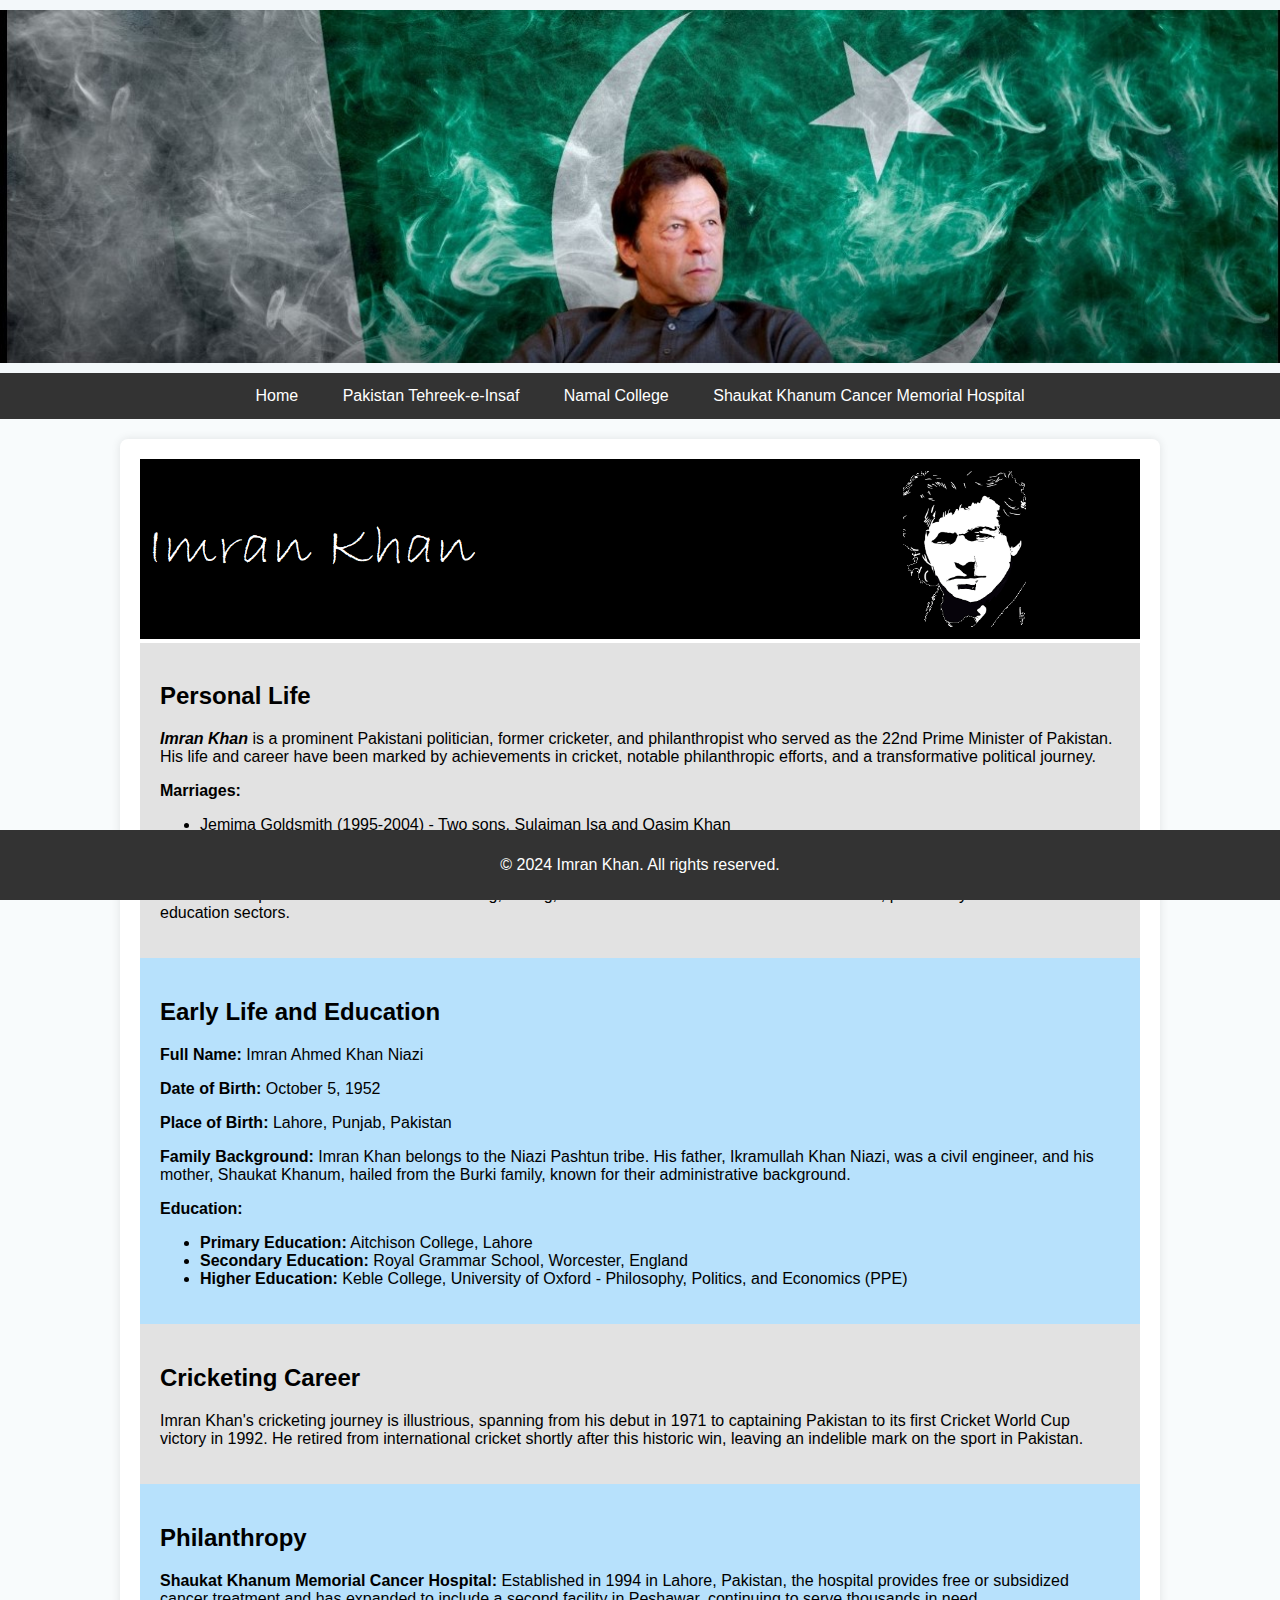
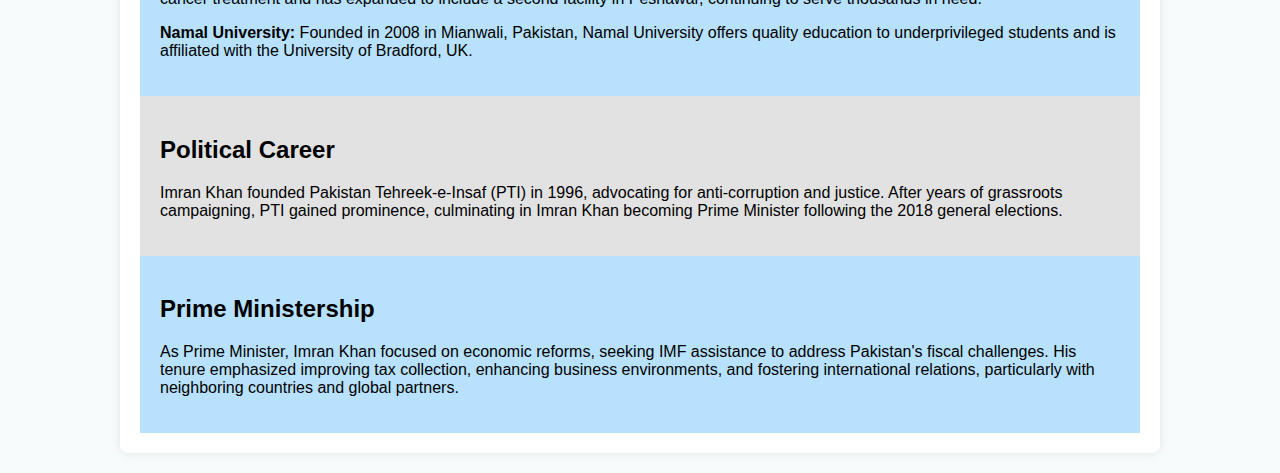
<file: index.html>
<!doctype html>
<html lang="en">
  <head>
    <meta charset="UTF-8" >
    <meta name="viewport" content="width=device-width, initial-scale=1.0">
    <meta
      name="description"
      content="A website on Imran Khan. Personal Info, His political struggles and what he did for the society"
    >
    <meta
      name="keywords"
      content="imran, khan, pti, skcmh, namal, pakistan, PML-N"
    >
    <meta name="author" content="Imran Khan">
    <link rel="stylesheet" href="./assets/css/style.css" >
    <title>Imran Khan</title>
  </head>
  <body>
    <header>
      <img
        src="./assets/images/banner.jpg"
        alt="Imran Khan’s image with Pakistani flag in background"
      >
    </header>
    <nav>
      <a href="index.html" aria-label="Home">Home</a>
      <a href="pti.html" aria-label="PTI">Pakistan Tehreek-e-Insaf</a>
      <a href="namal.html" aria-label="Namal College">Namal College</a>
      <a href="skcmh.html" aria-label="Cancer Hospital"
      >Shaukat Khanum Cancer Memorial Hospital</a
      >
    </nav>

    <div class="main-content">
      <img
        src="./assets/images/icon.png"
        alt="Imran Khan image"
      >
      <section class="background-silver">
        <h2>Personal Life</h2>
        <p>
          <em><strong>Imran Khan</strong></em> is a prominent Pakistani
          politician, former cricketer, and philanthropist who served as the
          22nd Prime Minister of Pakistan. His life and career have been marked
          by achievements in cricket, notable philanthropic efforts, and a
          transformative political journey.
        </p>
        <p><strong>Marriages:</strong></p>
        <ul>
          <li>
            Jemima Goldsmith (1995-2004) - Two sons, Sulaiman Isa and Qasim Khan
          </li>
          <li>Reham Khan (2015, divorced the same year)</li>
          <li>Bushra Bibi (married in 2018)</li>
        </ul>
        <p>
          Imran Khan's personal interests include reading, writing, and active
          involvement in charitable activities, particularly in healthcare and
          education sectors.
        </p>
      </section>

      <section class="background-lightblue">
        <h2>Early Life and Education</h2>
        <p><strong>Full Name:</strong> Imran Ahmed Khan Niazi</p>
        <p><strong>Date of Birth:</strong> October 5, 1952</p>
        <p><strong>Place of Birth:</strong> Lahore, Punjab, Pakistan</p>
        <p>
          <strong>Family Background:</strong> Imran Khan belongs to the Niazi
          Pashtun tribe. His father, Ikramullah Khan Niazi, was a civil
          engineer, and his mother, Shaukat Khanum, hailed from the Burki
          family, known for their administrative background.
        </p>
        <p><strong>Education:</strong></p>
        <ul>
          <li><strong>Primary Education:</strong> Aitchison College, Lahore</li>
          <li>
            <strong>Secondary Education:</strong> Royal Grammar School,
            Worcester, England
          </li>
          <li>
            <strong>Higher Education:</strong> Keble College, University of
            Oxford - Philosophy, Politics, and Economics (PPE)
          </li>
        </ul>
      </section>

      <section class="background-silver">
        <h2>Cricketing Career</h2>
        <p>
          Imran Khan's cricketing journey is illustrious, spanning from his
          debut in 1971 to captaining Pakistan to its first Cricket World Cup
          victory in 1992. He retired from international cricket shortly after
          this historic win, leaving an indelible mark on the sport in Pakistan.
        </p>
      </section>

      <section class="background-lightblue">
        <h2>Philanthropy</h2>
        <p>
          <strong>Shaukat Khanum Memorial Cancer Hospital:</strong> Established
          in 1994 in Lahore, Pakistan, the hospital provides free or subsidized
          cancer treatment and has expanded to include a second facility in
          Peshawar, continuing to serve thousands in need.
        </p>
        <p>
          <strong>Namal University:</strong> Founded in 2008 in Mianwali,
          Pakistan, Namal University offers quality education to underprivileged
          students and is affiliated with the University of Bradford, UK.
        </p>
      </section>

      <section class="background-silver">
        <h2>Political Career</h2>
        <p>
          Imran Khan founded Pakistan Tehreek-e-Insaf (PTI) in 1996, advocating
          for anti-corruption and justice. After years of grassroots
          campaigning, PTI gained prominence, culminating in Imran Khan becoming
          Prime Minister following the 2018 general elections.
        </p>
      </section>

      <section class="background-lightblue">
        <h2>Prime Ministership</h2>
        <p>
          As Prime Minister, Imran Khan focused on economic reforms, seeking IMF
          assistance to address Pakistan's fiscal challenges. His tenure
          emphasized improving tax collection, enhancing business environments,
          and fostering international relations, particularly with neighboring
          countries and global partners.
        </p>
      </section>
    </div>
    <footer>
      <p>&copy; 2024 Imran Khan. All rights reserved.</p>
    </footer>
  </body>
</html>
</file>
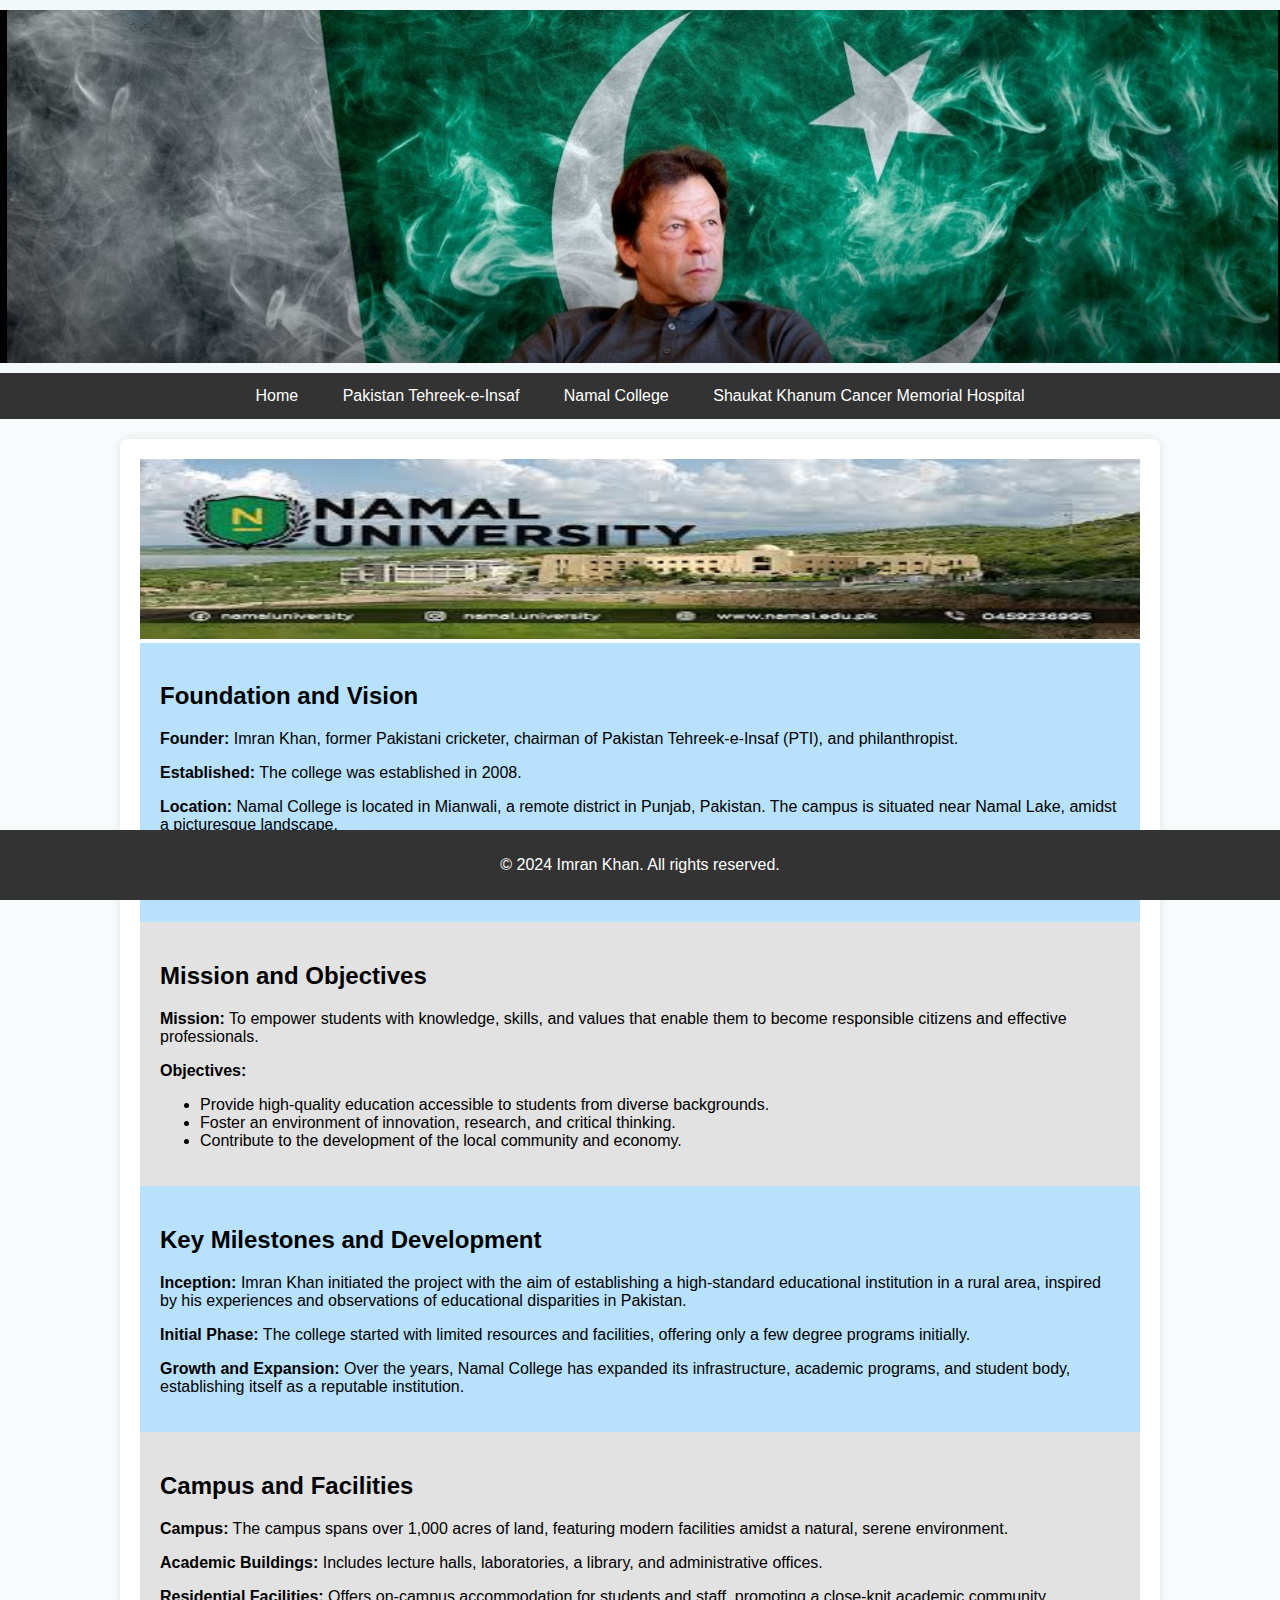
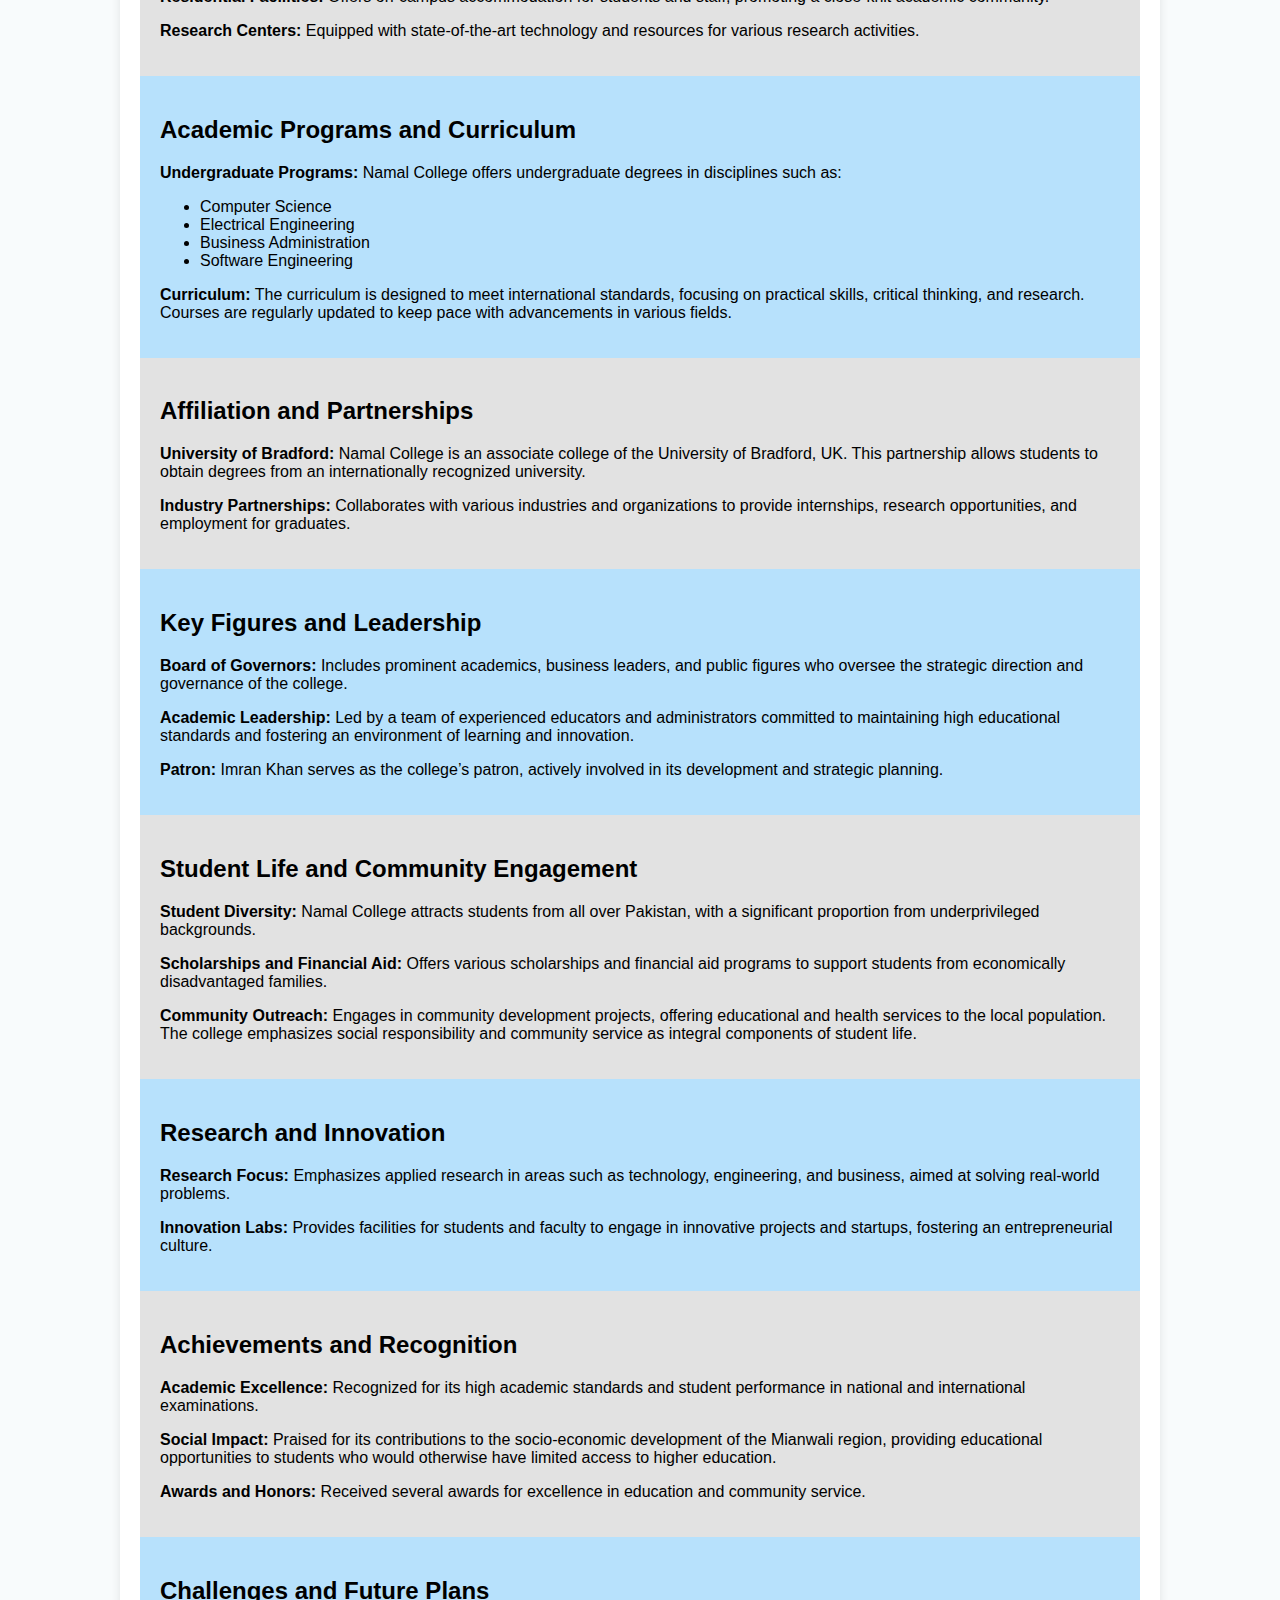
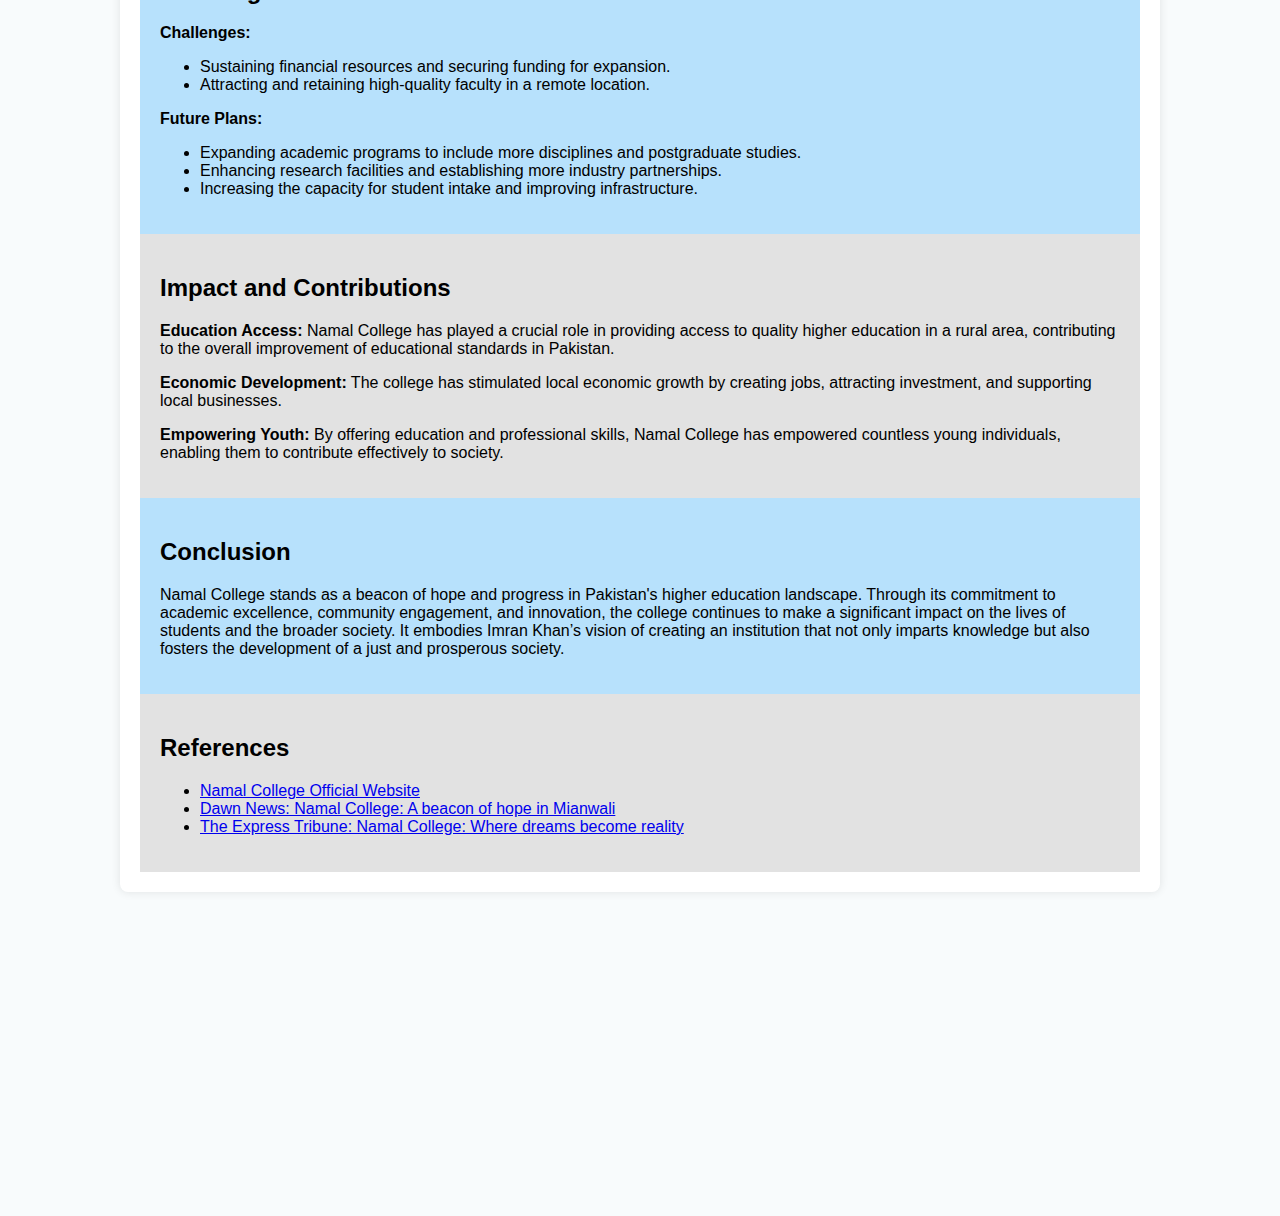
<file: namal.html>
<!doctype html>
<html lang="en">
  <head>
    <meta charset="UTF-8" >
    <meta name="viewport" content="width=device-width, initial-scale=1.0">
    <meta
      name="description"
      content="A website on Imran Khan. Personal Info, His political struggles and what he did for the society"
    >
    <meta
      name="keywords"
      content="imran, khan, pti, skcmh, namal, pakistan, PML-N"
    >
    <meta name="author" content="Imran Khan">
    <link rel="stylesheet" href="./assets/css/style.css" >
    <title>Imran Khan</title>
  </head>
  <body>
    <header>
      <img
        src="./assets/images/banner.jpg"
        alt="Imran Khan’s image with Pakistani flag in background"
      >
    </header>
    <nav>
      <a href="index.html" aria-label="Home">Home</a>
      <a href="pti.html" aria-label="PTI">Pakistan Tehreek-e-Insaf</a>
      <a href="namal.html" aria-label="Namal College">Namal College</a>
      <a href="skcmh.html" aria-label="Cancer Hospital"
        >Shaukat Khanum Cancer Memorial Hospital</a
      >
    </nav>
    
    <div class="main-content">
      <img
        src="./assets/images/namal banner.jpeg"
        alt="PTI Flag"
      >
      <section class="background-lightblue">
        <h2>Foundation and Vision</h2>
        <p>
          <strong>Founder:</strong> Imran Khan, former Pakistani cricketer,
          chairman of Pakistan Tehreek-e-Insaf (PTI), and philanthropist.
        </p>
        <p>
          <strong>Established:</strong> The college was established in 2008.
        </p>
        <p>
          <strong>Location:</strong> Namal College is located in Mianwali, a
          remote district in Punjab, Pakistan. The campus is situated near Namal
          Lake, amidst a picturesque landscape.
        </p>
        <p>
          <strong>Vision:</strong> The primary vision behind Namal College is to
          provide quality higher education and create opportunities for students
          from rural areas. It aims to foster academic excellence and contribute
          to the socio-economic development of the region.
        </p>
      </section>

      <section class="background-silver">
        <h2>Mission and Objectives</h2>
        <p>
          <strong>Mission:</strong> To empower students with knowledge, skills,
          and values that enable them to become responsible citizens and
          effective professionals.
        </p>
        <p><strong>Objectives:</strong></p>
        <ul>
          <li>
            Provide high-quality education accessible to students from diverse
            backgrounds.
          </li>
          <li>
            Foster an environment of innovation, research, and critical
            thinking.
          </li>
          <li>
            Contribute to the development of the local community and economy.
          </li>
        </ul>
      </section>

      <section class="background-lightblue">
        <h2>Key Milestones and Development</h2>
        <p>
          <strong>Inception:</strong> Imran Khan initiated the project with the
          aim of establishing a high-standard educational institution in a rural
          area, inspired by his experiences and observations of educational
          disparities in Pakistan.
        </p>
        <p>
          <strong>Initial Phase:</strong> The college started with limited
          resources and facilities, offering only a few degree programs
          initially.
        </p>
        <p>
          <strong>Growth and Expansion:</strong> Over the years, Namal College
          has expanded its infrastructure, academic programs, and student body,
          establishing itself as a reputable institution.
        </p>
      </section>

      <section class="background-silver">
        <h2>Campus and Facilities</h2>
        <p>
          <strong>Campus:</strong> The campus spans over 1,000 acres of land,
          featuring modern facilities amidst a natural, serene environment.
        </p>
        <p>
          <strong>Academic Buildings:</strong> Includes lecture halls,
          laboratories, a library, and administrative offices.
        </p>
        <p>
          <strong>Residential Facilities:</strong> Offers on-campus
          accommodation for students and staff, promoting a close-knit academic
          community.
        </p>
        <p>
          <strong>Research Centers:</strong> Equipped with state-of-the-art
          technology and resources for various research activities.
        </p>
      </section>

      <section class="background-lightblue">
        <h2>Academic Programs and Curriculum</h2>
        <p>
          <strong>Undergraduate Programs:</strong> Namal College offers
          undergraduate degrees in disciplines such as:
        </p>
        <ul>
          <li>Computer Science</li>
          <li>Electrical Engineering</li>
          <li>Business Administration</li>
          <li>Software Engineering</li>
        </ul>
        <p>
          <strong>Curriculum:</strong> The curriculum is designed to meet
          international standards, focusing on practical skills, critical
          thinking, and research. Courses are regularly updated to keep pace
          with advancements in various fields.
        </p>
      </section>

      <section class="background-silver">
        <h2>Affiliation and Partnerships</h2>
        <p>
          <strong>University of Bradford:</strong> Namal College is an associate
          college of the University of Bradford, UK. This partnership allows
          students to obtain degrees from an internationally recognized
          university.
        </p>
        <p>
          <strong>Industry Partnerships:</strong> Collaborates with various
          industries and organizations to provide internships, research
          opportunities, and employment for graduates.
        </p>
      </section>

      <section class="background-lightblue">
        <h2>Key Figures and Leadership</h2>
        <p>
          <strong>Board of Governors:</strong> Includes prominent academics,
          business leaders, and public figures who oversee the strategic
          direction and governance of the college.
        </p>
        <p>
          <strong>Academic Leadership:</strong> Led by a team of experienced
          educators and administrators committed to maintaining high educational
          standards and fostering an environment of learning and innovation.
        </p>
        <p>
          <strong>Patron:</strong> Imran Khan serves as the college’s patron,
          actively involved in its development and strategic planning.
        </p>
      </section>

      <section class="background-silver">
        <h2>Student Life and Community Engagement</h2>
        <p>
          <strong>Student Diversity:</strong> Namal College attracts students
          from all over Pakistan, with a significant proportion from
          underprivileged backgrounds.
        </p>
        <p>
          <strong>Scholarships and Financial Aid:</strong> Offers various
          scholarships and financial aid programs to support students from
          economically disadvantaged families.
        </p>
        <p>
          <strong>Community Outreach:</strong> Engages in community development
          projects, offering educational and health services to the local
          population. The college emphasizes social responsibility and community
          service as integral components of student life.
        </p>
      </section>

      <section class="background-lightblue">
        <h2>Research and Innovation</h2>
        <p>
          <strong>Research Focus:</strong> Emphasizes applied research in areas
          such as technology, engineering, and business, aimed at solving
          real-world problems.
        </p>
        <p>
          <strong>Innovation Labs:</strong> Provides facilities for students and
          faculty to engage in innovative projects and startups, fostering an
          entrepreneurial culture.
        </p>
      </section>

      <section class="background-silver">
        <h2>Achievements and Recognition</h2>
        <p>
          <strong>Academic Excellence:</strong> Recognized for its high academic
          standards and student performance in national and international
          examinations.
        </p>
        <p>
          <strong>Social Impact:</strong> Praised for its contributions to the
          socio-economic development of the Mianwali region, providing
          educational opportunities to students who would otherwise have limited
          access to higher education.
        </p>
        <p>
          <strong>Awards and Honors:</strong> Received several awards for
          excellence in education and community service.
        </p>
      </section>

      <section class="background-lightblue">
        <h2>Challenges and Future Plans</h2>
        <p><strong>Challenges:</strong></p>
        <ul>
          <li>
            Sustaining financial resources and securing funding for expansion.
          </li>
          <li>
            Attracting and retaining high-quality faculty in a remote location.
          </li>
        </ul>
        <p><strong>Future Plans:</strong></p>
        <ul>
          <li>
            Expanding academic programs to include more disciplines and
            postgraduate studies.
          </li>
          <li>
            Enhancing research facilities and establishing more industry
            partnerships.
          </li>
          <li>
            Increasing the capacity for student intake and improving
            infrastructure.
          </li>
        </ul>
      </section>

      <section class="background-silver">
        <h2>Impact and Contributions</h2>
        <p>
          <strong>Education Access:</strong> Namal College has played a crucial
          role in providing access to quality higher education in a rural area,
          contributing to the overall improvement of educational standards in
          Pakistan.
        </p>
        <p>
          <strong>Economic Development:</strong> The college has stimulated
          local economic growth by creating jobs, attracting investment, and
          supporting local businesses.
        </p>
        <p>
          <strong>Empowering Youth:</strong> By offering education and
          professional skills, Namal College has empowered countless young
          individuals, enabling them to contribute effectively to society.
        </p>
      </section>

      <section class="background-lightblue">
        <h2>Conclusion</h2>
        <p>
          Namal College stands as a beacon of hope and progress in Pakistan's
          higher education landscape. Through its commitment to academic
          excellence, community engagement, and innovation, the college
          continues to make a significant impact on the lives of students and
          the broader society. It embodies Imran Khan’s vision of creating an
          institution that not only imparts knowledge but also fosters the
          development of a just and prosperous society.
        </p>
      </section>

      <section class="background-ref">
        <h2>References</h2>
        <ul>
          <li>
            <a href="https://www.namal.edu.pk/" target="_blank"
              >Namal College Official Website</a
            >
          </li>
          <li>
            <a href="https://www.dawn.com/news/1504260" target="_blank"
              >Dawn News: Namal College: A beacon of hope in Mianwali</a
            >
          </li>
          <li>
            <a
              href="https://tribune.com.pk/story/1521458/namal-college-where-dreams-become-reality"
              target="_blank"
              >The Express Tribune: Namal College: Where dreams become
              reality</a
            >
          </li>
        </ul>
      </section>
    </div>
    <iframe
      src="https://www.google.com/maps/embed?pb=!1m18!1m12!1m3!1d3358.1735023156516!2d71.78701218915735!3d32.68143152107322!2m3!1f0!2f0!3f0!3m2!1i1024!2i768!4f13.1!3m3!1m2!1s0x392730edd7b69295%3A0x555ce28c5c807cd9!2sNamal%20University%20Mianwali!5e0!3m2!1sen!2suk!4v1718872471274!5m2!1sen!2suk"
      width="100%"
      height="300"
      style="border: 0"
      allowfullscreen=""
      loading="lazy"
      referrerpolicy="no-referrer-when-downgrade"
    ></iframe>
    <footer>
      <p>&copy; 2024 Imran Khan. All rights reserved.</p>
    </footer>
  </body>
</html>
</file>
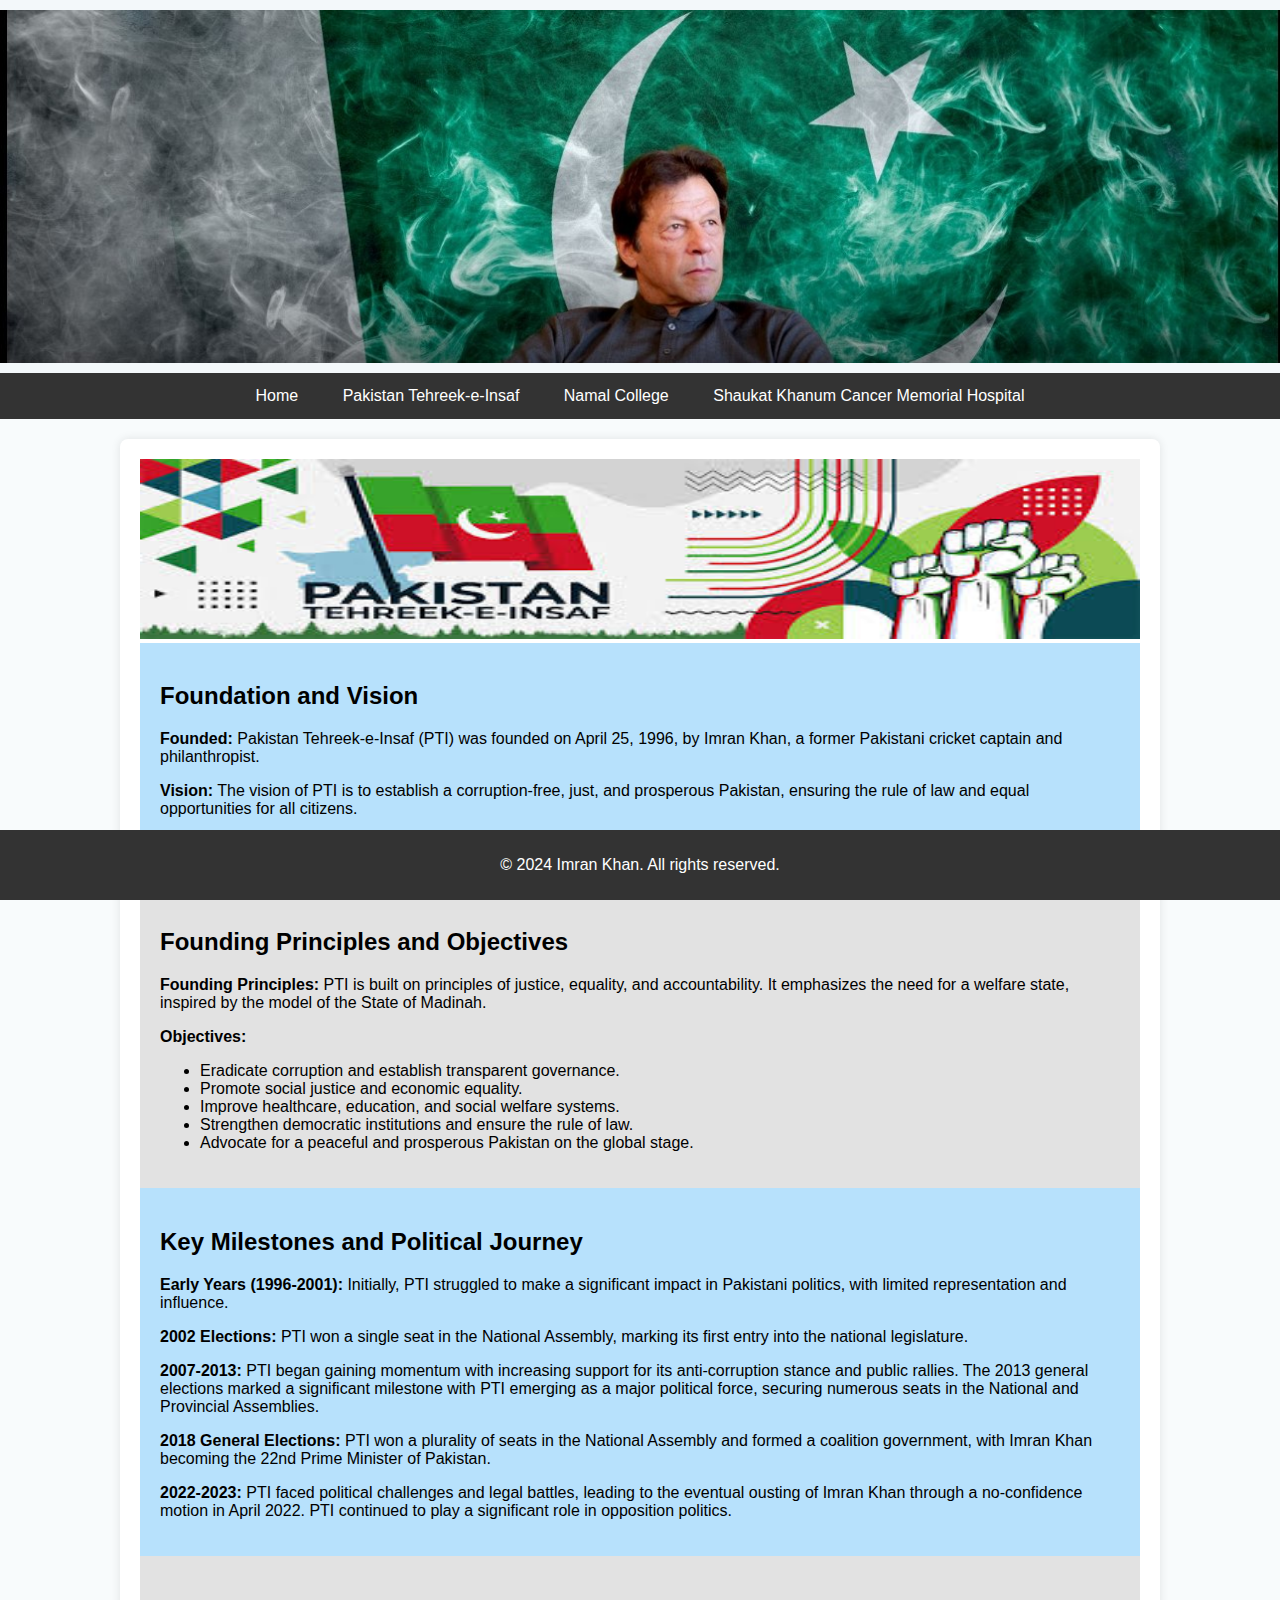
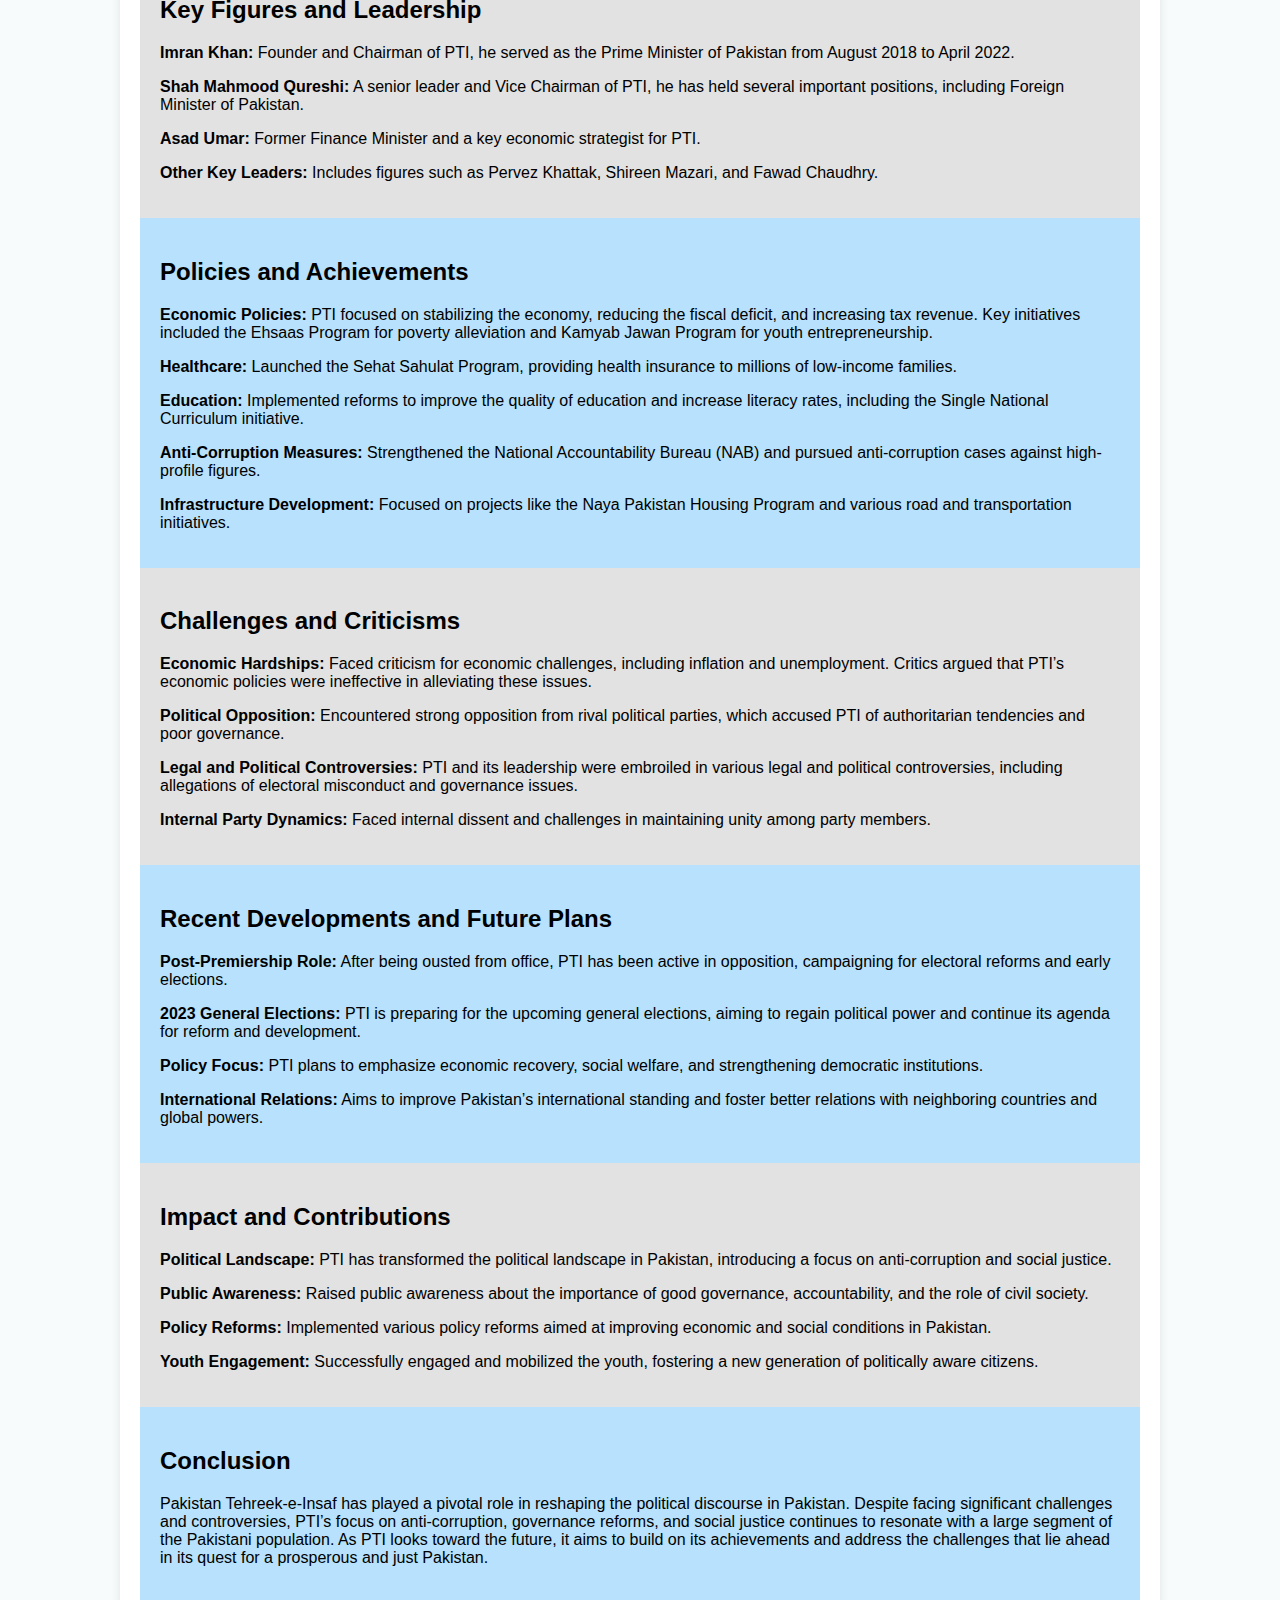
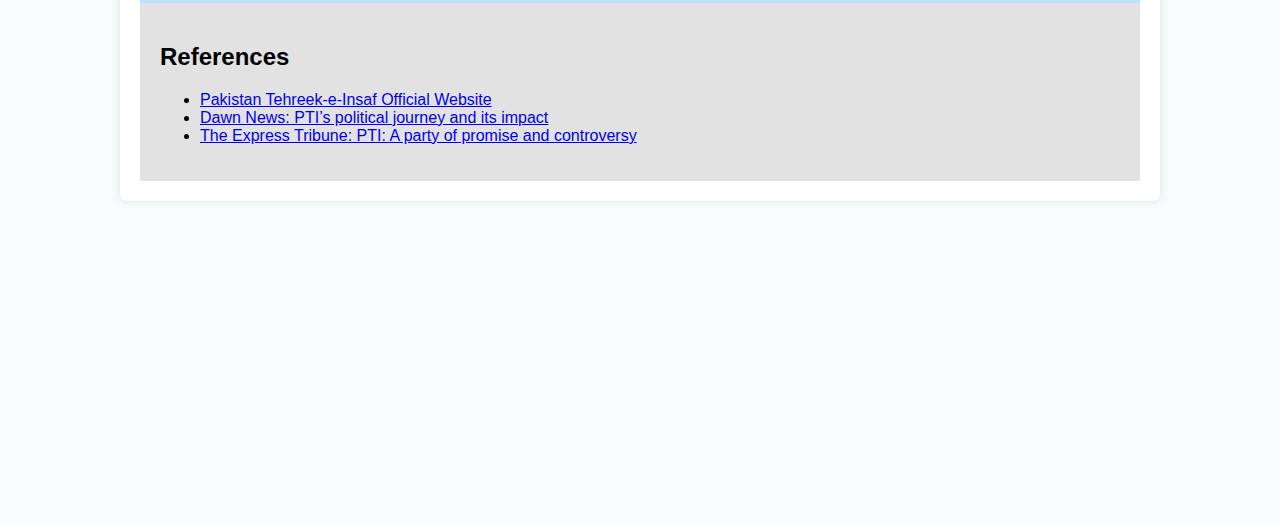
<file: pti.html>
<!doctype html>
<html lang="en">
  <head>
    <meta charset="UTF-8" >
    <meta name="viewport" content="width=device-width, initial-scale=1.0">
    <meta
      name="description"
      content="A website on Imran Khan. Personal Info, His political struggles and what he did for the society"
    >
    <meta
      name="keywords"
      content="imran, khan, pti, skcmh, namal, pakistan, PML-N"
    >
    <meta name="author" content="Imran Khan">
    <link rel="stylesheet" href="./assets/css/style.css" >
    <title>Imran Khan</title>
  </head>
  <body>
    <header>
      <img
        src="./assets/images/banner.jpg"
        alt="Imran Khan’s image with Pakistani flag in background"
      >
    </header>
    <nav>
      <a href="index.html" aria-label="Home">Home</a>
      <a href="pti.html" aria-label="PTI">Pakistan Tehreek-e-Insaf</a>
      <a href="namal.html" aria-label="Namal College">Namal College</a>
      <a href="skcmh.html" aria-label="Cancer Hospital"
        >Shaukat Khanum Cancer Memorial Hospital</a
      >
    </nav>

    <div class="main-content">
      <img
        src="./assets/images/pti banner new.jpeg"
        alt="PTI image"
      >

      <section class="background-lightblue">
        <h2>Foundation and Vision</h2>
        <p>
          <strong>Founded:</strong> Pakistan Tehreek-e-Insaf (PTI) was founded
          on April 25, 1996, by Imran Khan, a former Pakistani cricket captain
          and philanthropist.
        </p>
        <p>
          <strong>Vision:</strong> The vision of PTI is to establish a
          corruption-free, just, and prosperous Pakistan, ensuring the rule of
          law and equal opportunities for all citizens.
        </p>
        <p>
          <strong>Headquarters:</strong> The central secretariat of PTI is
          located in Islamabad, Pakistan.
        </p>
      </section>

      <section class="background-silver">
        <h2>Founding Principles and Objectives</h2>
        <p>
          <strong>Founding Principles:</strong> PTI is built on principles of
          justice, equality, and accountability. It emphasizes the need for a
          welfare state, inspired by the model of the State of Madinah.
        </p>
        <p><strong>Objectives:</strong></p>
        <ul>
          <li>Eradicate corruption and establish transparent governance.</li>
          <li>Promote social justice and economic equality.</li>
          <li>Improve healthcare, education, and social welfare systems.</li>
          <li>
            Strengthen democratic institutions and ensure the rule of law.
          </li>
          <li>
            Advocate for a peaceful and prosperous Pakistan on the global stage.
          </li>
        </ul>
      </section>

      <section class="background-lightblue">
        <h2>Key Milestones and Political Journey</h2>
        <p>
          <strong>Early Years (1996-2001):</strong> Initially, PTI struggled to
          make a significant impact in Pakistani politics, with limited
          representation and influence.
        </p>
        <p>
          <strong>2002 Elections:</strong> PTI won a single seat in the National
          Assembly, marking its first entry into the national legislature.
        </p>
        <p>
          <strong>2007-2013:</strong> PTI began gaining momentum with increasing
          support for its anti-corruption stance and public rallies. The 2013
          general elections marked a significant milestone with PTI emerging as
          a major political force, securing numerous seats in the National and
          Provincial Assemblies.
        </p>
        <p>
          <strong>2018 General Elections:</strong> PTI won a plurality of seats
          in the National Assembly and formed a coalition government, with Imran
          Khan becoming the 22nd Prime Minister of Pakistan.
        </p>
        <p>
          <strong>2022-2023:</strong> PTI faced political challenges and legal
          battles, leading to the eventual ousting of Imran Khan through a
          no-confidence motion in April 2022. PTI continued to play a
          significant role in opposition politics.
        </p>
      </section>

      <section class="background-silver">
        <h2>Key Figures and Leadership</h2>
        <p>
          <strong>Imran Khan:</strong> Founder and Chairman of PTI, he served as
          the Prime Minister of Pakistan from August 2018 to April 2022.
        </p>
        <p>
          <strong>Shah Mahmood Qureshi:</strong> A senior leader and Vice
          Chairman of PTI, he has held several important positions, including
          Foreign Minister of Pakistan.
        </p>
        <p>
          <strong>Asad Umar:</strong> Former Finance Minister and a key economic
          strategist for PTI.
        </p>
        <p>
          <strong>Other Key Leaders:</strong> Includes figures such as Pervez
          Khattak, Shireen Mazari, and Fawad Chaudhry.
        </p>
      </section>

      <section class="background-lightblue">
        <h2>Policies and Achievements</h2>
        <p>
          <strong>Economic Policies:</strong> PTI focused on stabilizing the
          economy, reducing the fiscal deficit, and increasing tax revenue. Key
          initiatives included the Ehsaas Program for poverty alleviation and
          Kamyab Jawan Program for youth entrepreneurship.
        </p>
        <p>
          <strong>Healthcare:</strong> Launched the Sehat Sahulat Program,
          providing health insurance to millions of low-income families.
        </p>
        <p>
          <strong>Education:</strong> Implemented reforms to improve the quality
          of education and increase literacy rates, including the Single
          National Curriculum initiative.
        </p>
        <p>
          <strong>Anti-Corruption Measures:</strong> Strengthened the National
          Accountability Bureau (NAB) and pursued anti-corruption cases against
          high-profile figures.
        </p>
        <p>
          <strong>Infrastructure Development:</strong> Focused on projects like
          the Naya Pakistan Housing Program and various road and transportation
          initiatives.
        </p>
      </section>

      <section class="background-silver">
        <h2>Challenges and Criticisms</h2>
        <p>
          <strong>Economic Hardships:</strong> Faced criticism for economic
          challenges, including inflation and unemployment. Critics argued that
          PTI’s economic policies were ineffective in alleviating these issues.
        </p>
        <p>
          <strong>Political Opposition:</strong> Encountered strong opposition
          from rival political parties, which accused PTI of authoritarian
          tendencies and poor governance.
        </p>
        <p>
          <strong>Legal and Political Controversies:</strong> PTI and its
          leadership were embroiled in various legal and political
          controversies, including allegations of electoral misconduct and
          governance issues.
        </p>
        <p>
          <strong>Internal Party Dynamics:</strong> Faced internal dissent and
          challenges in maintaining unity among party members.
        </p>
      </section>

      <section class="background-lightblue">
        <h2>Recent Developments and Future Plans</h2>
        <p>
          <strong>Post-Premiership Role:</strong> After being ousted from
          office, PTI has been active in opposition, campaigning for electoral
          reforms and early elections.
        </p>
        <p>
          <strong>2023 General Elections:</strong> PTI is preparing for the
          upcoming general elections, aiming to regain political power and
          continue its agenda for reform and development.
        </p>
        <p>
          <strong>Policy Focus:</strong> PTI plans to emphasize economic
          recovery, social welfare, and strengthening democratic institutions.
        </p>
        <p>
          <strong>International Relations:</strong> Aims to improve Pakistan’s
          international standing and foster better relations with neighboring
          countries and global powers.
        </p>
      </section>

      <section class="background-silver">
        <h2>Impact and Contributions</h2>
        <p>
          <strong>Political Landscape:</strong> PTI has transformed the
          political landscape in Pakistan, introducing a focus on
          anti-corruption and social justice.
        </p>
        <p>
          <strong>Public Awareness:</strong> Raised public awareness about the
          importance of good governance, accountability, and the role of civil
          society.
        </p>
        <p>
          <strong>Policy Reforms:</strong> Implemented various policy reforms
          aimed at improving economic and social conditions in Pakistan.
        </p>
        <p>
          <strong>Youth Engagement:</strong> Successfully engaged and mobilized
          the youth, fostering a new generation of politically aware citizens.
        </p>
      </section>

      <section class="background-lightblue">
        <h2>Conclusion</h2>
        <p>
          Pakistan Tehreek-e-Insaf has played a pivotal role in reshaping the
          political discourse in Pakistan. Despite facing significant challenges
          and controversies, PTI’s focus on anti-corruption, governance reforms,
          and social justice continues to resonate with a large segment of the
          Pakistani population. As PTI looks toward the future, it aims to build
          on its achievements and address the challenges that lie ahead in its
          quest for a prosperous and just Pakistan.
        </p>
      </section>

      <section class="background-ref">
        <h2>References</h2>
        <ul>
          <li>
            <a href="https://www.insaf.pk/" target="_blank"
              >Pakistan Tehreek-e-Insaf Official Website</a
            >
          </li>
          <li>
            <a href="https://www.dawn.com/news/1683599" target="_blank"
              >Dawn News: PTI’s political journey and its impact</a
            >
          </li>
          <li>
            <a
              href="https://tribune.com.pk/story/2264987/pti-a-party-of-promise-and-controversy"
              target="_blank"
              >The Express Tribune: PTI: A party of promise and controversy</a
            >
          </li>
        </ul>
      </section>
    </div>
    <iframe
      src="https://www.google.com/maps/embed?pb=!1m18!1m12!1m3!1d3319.5009426001375!2d73.05228127643366!3d33.69598433645653!2m3!1f0!2f0!3f0!3m2!1i1024!2i768!4f13.1!3m3!1m2!1s0x38dfc07a082bba55%3A0x67fc6b9809e37f93!2sPakistan%20Tehreek-e-Insaf%20Central%20Secretariat!5e0!3m2!1sen!2suk!4v1718872517687!5m2!1sen!2suk"
      width="100%"
      height="300px"
      style="border: 0"
      allowfullscreen=""
      loading="lazy"
      referrerpolicy="no-referrer-when-downgrade"
    ></iframe>
    <footer>
      <p>&copy; 2024 Imran Khan. All rights reserved.</p>
    </footer>
  </body>
</html>
</file>
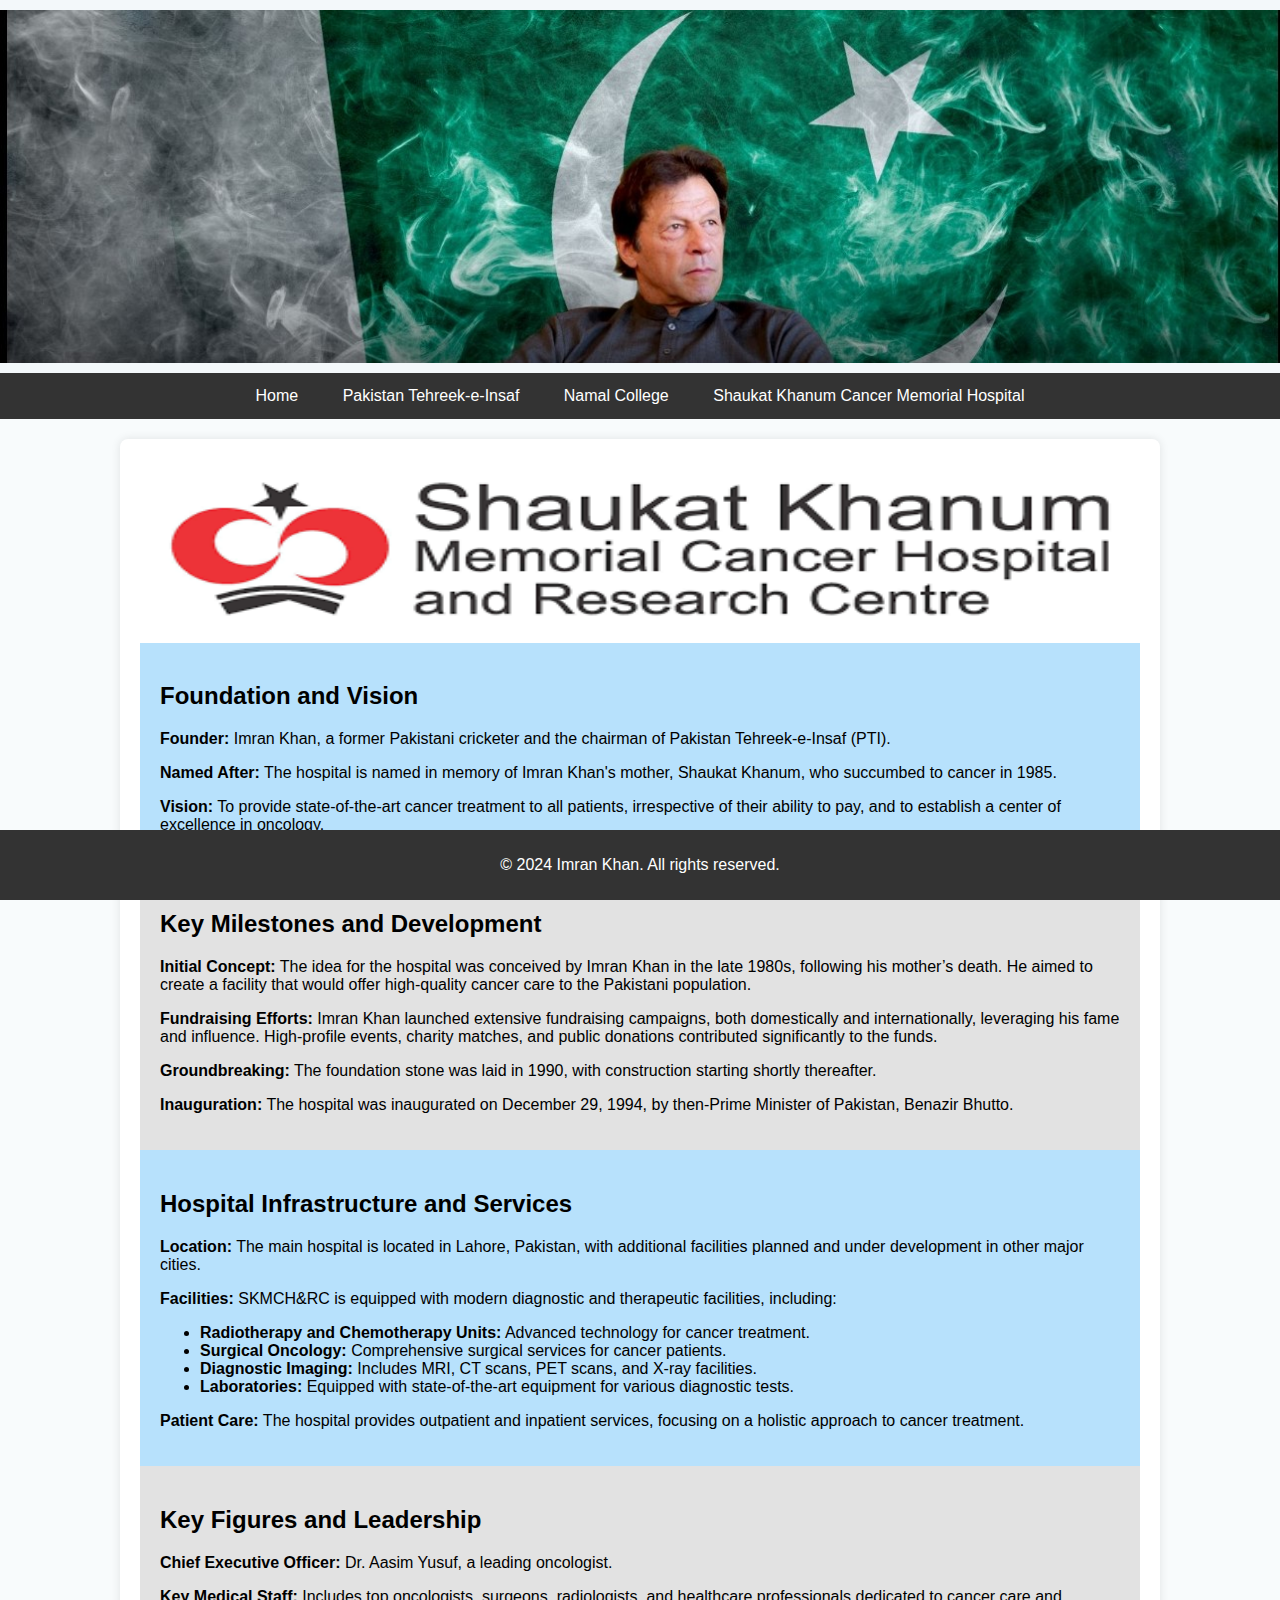
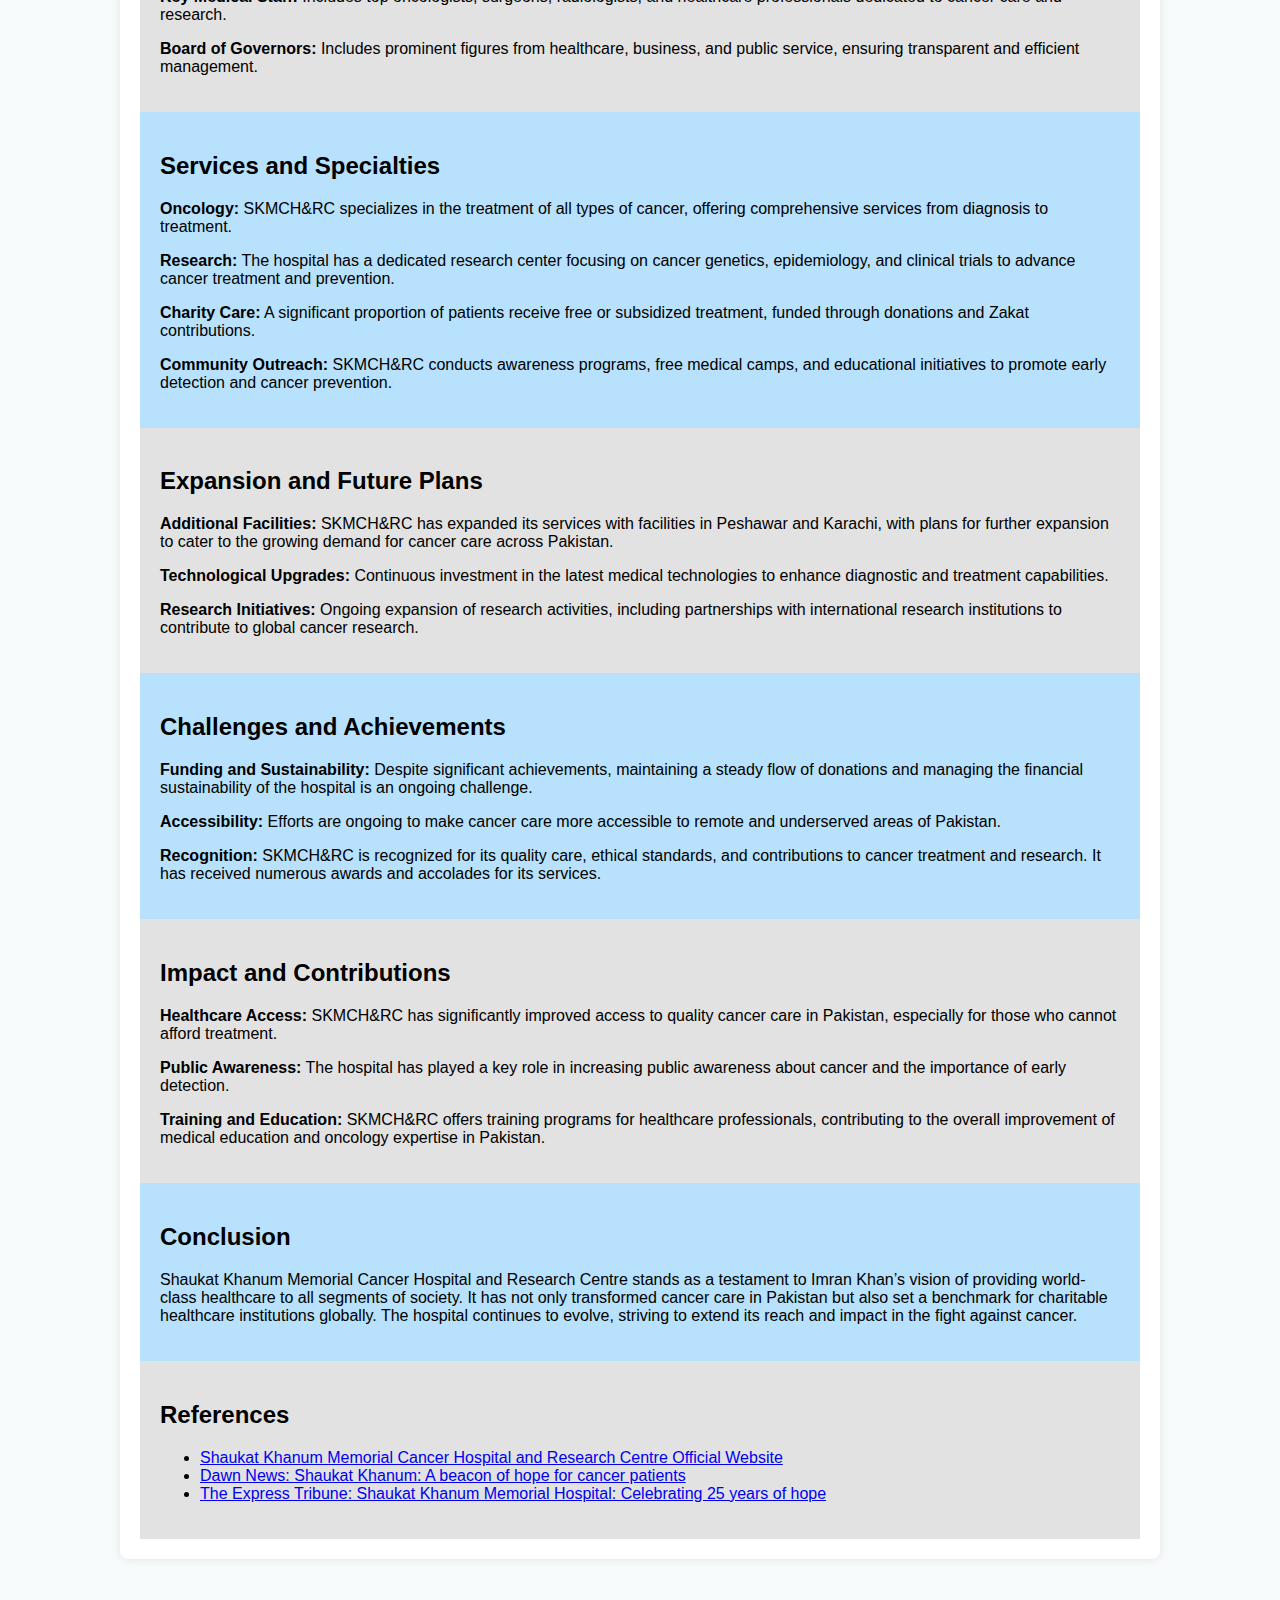
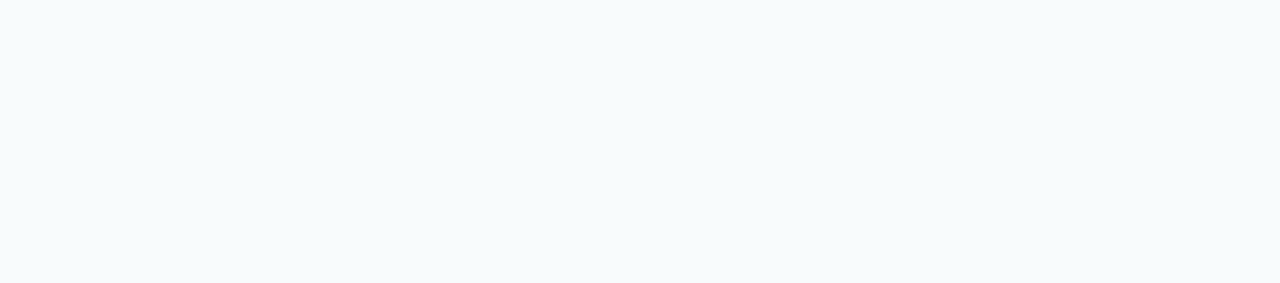
<file: skcmh.html>
<!doctype html>
<html lang="en">
  <head>
    <meta charset="UTF-8" >
    <meta name="viewport" content="width=device-width, initial-scale=1.0">
    <meta
      name="description"
      content="A website on Imran Khan. Personal Info, His political struggles and what he did for the society"
    >
    <meta
      name="keywords"
      content="imran, khan, pti, skcmh, namal, pakistan, PML-N"
    >
    <meta name="author" content="Imran Khan">
    <link rel="stylesheet" href="./assets/css/style.css" >
    <title>Imran Khan</title>
  </head>
  <body>
    <header>
      <img
        src="./assets/images/banner.jpg"
        alt="Imran Khan’s image with Pakistani flag in background"
      >
    </header>
    <nav>
      <a href="index.html" aria-label="Home">Home</a>
      <a href="pti.html" aria-label="PTI">Pakistan Tehreek-e-Insaf</a>
      <a href="namal.html" aria-label="Namal College">Namal College</a>
      <a href="skcmh.html" aria-label="Cancer Hospital"
        >Shaukat Khanum Cancer Memorial Hospital</a
      >
    </nav>
    
    <div class="main-content">
      <img
        src="./assets/images/hospital banner.png"
        alt="PTI Flag"
      >
      <section class="background-lightblue">
        <h2>Foundation and Vision</h2>
        <p>
          <strong>Founder:</strong> Imran Khan, a former Pakistani cricketer and
          the chairman of Pakistan Tehreek-e-Insaf (PTI).
        </p>
        <p>
          <strong>Named After:</strong> The hospital is named in memory of Imran
          Khan's mother, Shaukat Khanum, who succumbed to cancer in 1985.
        </p>
        <p>
          <strong>Vision:</strong> To provide state-of-the-art cancer treatment
          to all patients, irrespective of their ability to pay, and to
          establish a center of excellence in oncology.
        </p>
      </section>

      <section class="background-silver">
        <h2>Key Milestones and Development</h2>
        <p>
          <strong>Initial Concept:</strong> The idea for the hospital was
          conceived by Imran Khan in the late 1980s, following his mother’s
          death. He aimed to create a facility that would offer high-quality
          cancer care to the Pakistani population.
        </p>
        <p>
          <strong>Fundraising Efforts:</strong> Imran Khan launched extensive
          fundraising campaigns, both domestically and internationally,
          leveraging his fame and influence. High-profile events, charity
          matches, and public donations contributed significantly to the funds.
        </p>
        <p>
          <strong>Groundbreaking:</strong> The foundation stone was laid in
          1990, with construction starting shortly thereafter.
        </p>
        <p>
          <strong>Inauguration:</strong> The hospital was inaugurated on
          December 29, 1994, by then-Prime Minister of Pakistan, Benazir Bhutto.
        </p>
      </section>

      <section class="background-lightblue">
        <h2>Hospital Infrastructure and Services</h2>
        <p>
          <strong>Location:</strong> The main hospital is located in Lahore,
          Pakistan, with additional facilities planned and under development in
          other major cities.
        </p>
        <p>
          <strong>Facilities:</strong> SKMCH&RC is equipped with modern
          diagnostic and therapeutic facilities, including:
        </p>
        <ul>
          <li>
            <strong>Radiotherapy and Chemotherapy Units:</strong> Advanced
            technology for cancer treatment.
          </li>
          <li>
            <strong>Surgical Oncology:</strong> Comprehensive surgical services
            for cancer patients.
          </li>
          <li>
            <strong>Diagnostic Imaging:</strong> Includes MRI, CT scans, PET
            scans, and X-ray facilities.
          </li>
          <li>
            <strong>Laboratories:</strong> Equipped with state-of-the-art
            equipment for various diagnostic tests.
          </li>
        </ul>
        <p>
          <strong>Patient Care:</strong> The hospital provides outpatient and
          inpatient services, focusing on a holistic approach to cancer
          treatment.
        </p>
      </section>

      <section class="background-silver">
        <h2>Key Figures and Leadership</h2>
        <p>
          <strong>Chief Executive Officer:</strong> Dr. Aasim Yusuf, a leading
          oncologist.
        </p>
        <p>
          <strong>Key Medical Staff:</strong> Includes top oncologists,
          surgeons, radiologists, and healthcare professionals dedicated to
          cancer care and research.
        </p>
        <p>
          <strong>Board of Governors:</strong> Includes prominent figures from
          healthcare, business, and public service, ensuring transparent and
          efficient management.
        </p>
      </section>

      <section class="background-lightblue">
        <h2>Services and Specialties</h2>
        <p>
          <strong>Oncology:</strong> SKMCH&RC specializes in the treatment of
          all types of cancer, offering comprehensive services from diagnosis to
          treatment.
        </p>
        <p>
          <strong>Research:</strong> The hospital has a dedicated research
          center focusing on cancer genetics, epidemiology, and clinical trials
          to advance cancer treatment and prevention.
        </p>
        <p>
          <strong>Charity Care:</strong> A significant proportion of patients
          receive free or subsidized treatment, funded through donations and
          Zakat contributions.
        </p>
        <p>
          <strong>Community Outreach:</strong> SKMCH&RC conducts awareness
          programs, free medical camps, and educational initiatives to promote
          early detection and cancer prevention.
        </p>
      </section>

      <section class="background-silver">
        <h2>Expansion and Future Plans</h2>
        <p>
          <strong>Additional Facilities:</strong> SKMCH&RC has expanded its
          services with facilities in Peshawar and Karachi, with plans for
          further expansion to cater to the growing demand for cancer care
          across Pakistan.
        </p>
        <p>
          <strong>Technological Upgrades:</strong> Continuous investment in the
          latest medical technologies to enhance diagnostic and treatment
          capabilities.
        </p>
        <p>
          <strong>Research Initiatives:</strong> Ongoing expansion of research
          activities, including partnerships with international research
          institutions to contribute to global cancer research.
        </p>
      </section>

      <section class="background-lightblue">
        <h2>Challenges and Achievements</h2>
        <p>
          <strong>Funding and Sustainability:</strong> Despite significant
          achievements, maintaining a steady flow of donations and managing the
          financial sustainability of the hospital is an ongoing challenge.
        </p>
        <p>
          <strong>Accessibility:</strong> Efforts are ongoing to make cancer
          care more accessible to remote and underserved areas of Pakistan.
        </p>
        <p>
          <strong>Recognition:</strong> SKMCH&RC is recognized for its quality
          care, ethical standards, and contributions to cancer treatment and
          research. It has received numerous awards and accolades for its
          services.
        </p>
      </section>

      <section class="background-silver">
        <h2>Impact and Contributions</h2>
        <p>
          <strong>Healthcare Access:</strong> SKMCH&RC has significantly
          improved access to quality cancer care in Pakistan, especially for
          those who cannot afford treatment.
        </p>
        <p>
          <strong>Public Awareness:</strong> The hospital has played a key role
          in increasing public awareness about cancer and the importance of
          early detection.
        </p>
        <p>
          <strong>Training and Education:</strong> SKMCH&RC offers training
          programs for healthcare professionals, contributing to the overall
          improvement of medical education and oncology expertise in Pakistan.
        </p>
      </section>

      <section class="background-lightblue">
        <h2>Conclusion</h2>
        <p>
          Shaukat Khanum Memorial Cancer Hospital and Research Centre stands as
          a testament to Imran Khan’s vision of providing world-class healthcare
          to all segments of society. It has not only transformed cancer care in
          Pakistan but also set a benchmark for charitable healthcare
          institutions globally. The hospital continues to evolve, striving to
          extend its reach and impact in the fight against cancer.
        </p>
      </section>

      <section class="background-ref">
        <h2>References</h2>
        <ul>
          <li>
            <a href="https://www.shaukatkhanum.org.pk/" target="_blank"
              >Shaukat Khanum Memorial Cancer Hospital and Research Centre
              Official Website</a
            >
          </li>
          <li>
            <a href="https://www.dawn.com/news/1635785" target="_blank"
              >Dawn News: Shaukat Khanum: A beacon of hope for cancer
              patients</a
            >
          </li>
          <li>
            <a
              href="https://tribune.com.pk/story/2275792/shaukat-khanum-memorial-hospital-celebrates-25-years"
              target="_blank"
              >The Express Tribune: Shaukat Khanum Memorial Hospital:
              Celebrating 25 years of hope</a
            >
          </li>
        </ul>
      </section>
    </div>
    <iframe
      src="https://www.google.com/maps/embed?pb=!1m18!1m12!1m3!1d3403.7521481286967!2d74.26903607637117!3d31.44848965068845!2m3!1f0!2f0!3f0!3m2!1i1024!2i768!4f13.1!3m3!1m2!1s0x39190171599c4df9%3A0x1e3f7a883cb14aee!2sShaukat%20Khanum%20Memorial%20Cancer%20Hospital%20%26%20Research%20Centre!5e0!3m2!1sen!2suk!4v1718872400590!5m2!1sen!2suk"
      width="100%"
      height="300"
      style="border: 0"
      allowfullscreen=""
      loading="lazy"
      referrerpolicy="no-referrer-when-downgrade"
    ></iframe>
    <footer>
      <p>&copy; 2024 Imran Khan. All rights reserved.</p>
    </footer>
  </body>
</html>
</file>
<file: assets/css/style.css>
/*settings for body*/
body {
    font-family: Arial, sans-serif;
    margin: 0;
    padding: 0;
    background-color: rgba(234, 242, 245, 0.336);
}

/*styling setting for main content*/
.main-content {
    max-width: 1000px;
    margin: 20px auto;
    padding: 20px;
    background-color: #fff;
    border-radius: 8px;
    box-shadow: 0 0 10px rgba(0,0,0,0.1);
}

.main-content >img{
    width: 100%;
    height: 20vh;
}

/*stylings for h1/h2 inside main content*/
.main-content >h1{
    color: #314f63;
    text-align: center;
}
.main-content >h2{
    color: black;
    text-decoration: underline;
}

h1{
    text-align: center;
}

header {
    text-align: center;
    background-color: rgba(234, 242, 245, 0.336);
    padding: 10px 0;
}

/*sizing img in header*/
header img {
    max-width: 100%;
    height: auto;
    display: block;
    margin: 0 auto;
}

/*fixing nav*/
nav {
    background-color: #333;
    overflow: hidden;
    text-align: center;
    position: sticky;
    top: 0;
}

nav a {
    color: white;
    padding: 14px 20px;
    text-decoration: none;
    display: inline-block;
}

nav a:hover {
    background-color: #ddd;
    color: black;
}

section {
    padding: 20px;
    background-color: #f9f9f9;
}

/*banner settings*/
.background-imran {
    background-color: silver;
    padding: 20px;
    text-align: center;
    border: #000000;
    border-style:groove;
}

/*background highlgihts for text in maine content*/
.background-lightblue {
    background-color: #b7e1fc;
}

.background-silver {
    background-color: #e2e2e2;
}

.background-ref {
    background-color: #e2e2e2;
}

/*fixing footer and etc*/
footer {
    text-align: center;
    padding: 10px 0;
    background-color: #333;
    color: white;
    position: fixed;
    bottom: 0;
    width: 100%;
}
</file>
